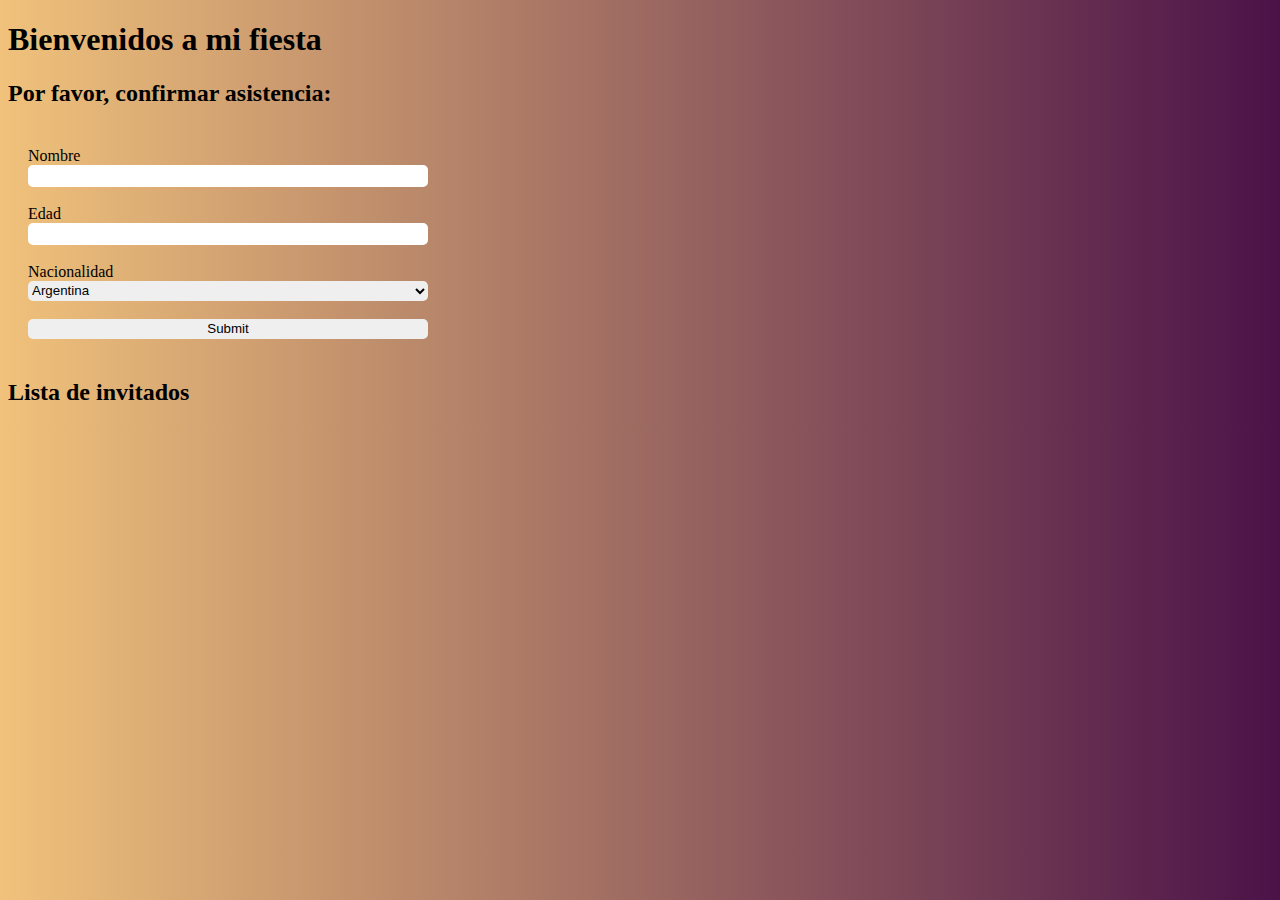
<file: Code 2/formulario.html>
<!DOCTYPE html>
<html lang="en">

<head>
  <meta charset="UTF-8">
  <meta http-equiv="X-UA-Compatible" content="IE=edge">
  <meta name="viewport" content="width=device-width, initial-scale=1.0">
  <link rel="stylesheet" type="text/css" media="screen" href="./styles.css">
  <title>Formulario</title>
</head>
<body>
  <h1>Bienvenidos a mi fiesta</h1>
  <h2>Por favor, confirmar asistencia:</h2>

  <form class="formulario">
    Nombre <input type="text" name="name" id="name">
    <br />
    Edad <input type="number" name="age" id="age">
    <br />

    Nacionalidad
    <select name="nationality" id="nationality">
      <option value="ar">Argentina</option>
      <option value="mx">Mexicana</option>
      <option value="per">Peruana</option>
      <option value="vnzl">Venezolana</option>
    </select>
    <br />
    <input type="submit">
  </form>

  <div>
    <h2 id="lista-de-inivitados">Lista de invitados</h2>

  </div>
<!--Referencia a formulario.js-->
  <script src="./formulario.js"></script>
</body>

</html>
</file>
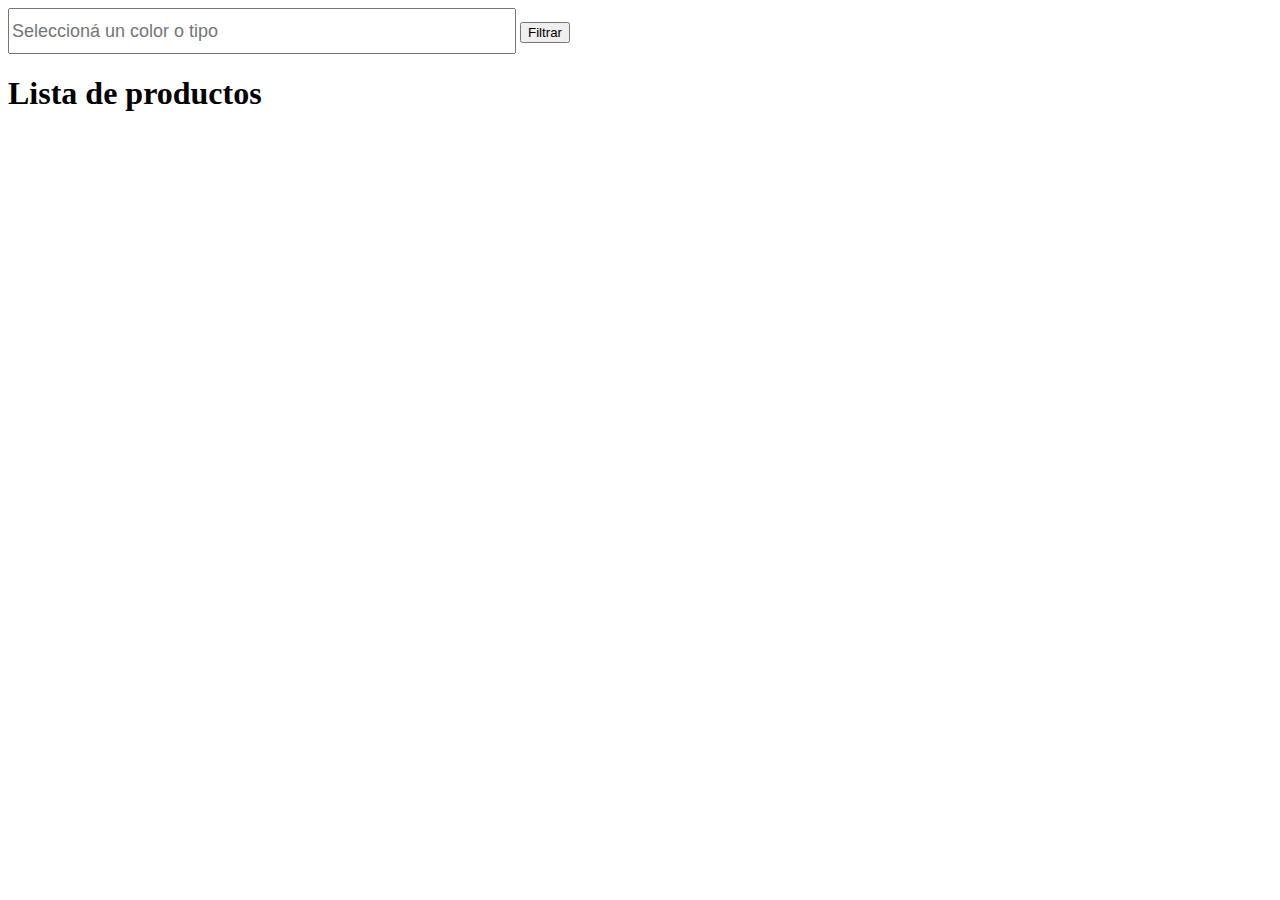
<file: Code 3/filtro.html>
<!DOCTYPE html>
<html lang="en">

<head>
  <meta charset="UTF-8">
  <meta name="viewport" content="width=device-width, initial-scale=1.0">
  <meta http-equiv="X-UA-Compatible" content="ie=edge">
  <link rel="stylesheet" href="filtro.css">
  <title>Filtros en JS</title>
</head>

<body>

  <div>
      <input type="text" placeholder="Seleccioná un color o tipo">
      <button>Filtrar</button>
      <h1>Lista de productos </h1>
      <div id="lista-de-productos">

      </div>
  </div>
  <!--Direccion a filtro.js-->
  <script src="./filtro.js"></script>
</body>

</html>
</file>
<file: Code 2/styles.css>
body {
  background: #f0c27b; /* fallback for old browsers */
  background: -webkit-linear-gradient(to right, #f0c27b, #4b1248); /* Chrome 10-25, Safari 5.1-6 */
  background: linear-gradient(to right, #f0c27b, #4b1248); /* W3C, IE 10+/ Edge, Firefox 16+, Chrome 26+, Opera 12+, Safari 7+ */
}

.formulario {
  padding: 20px;
  display: flex;
  flex-direction: column;
  width: 400px;
}

.formulario input, select {
  border: none;
  height: 20px;
  border-radius: 5px;
}

.error {
  background-color: red;
}

.elemento-lista {
  color: #4b1248;
  font-family: Verdana;
  margin: 10px 0;
  border: 5px solid #4b1248;
  border-radius: 5px;
  padding: 0 5px;
  width: 400px;
  margin: 20px
}

.elemento-lista input {
  border: none;
  background: none;
  color: #4b1248;
  font-family: Verdana;
  margin: 10px 0;
  font-size: 16px;
}
</file>
<file: Code 3/filtro.css>
input {
  width: 500px;
  height: 40px;
  font-size: 18px;
}

#lista-de-productos {
  display: flex
}

.producto {
  width: 200px;
  height: 200px;
  margin: 10px;
  border: 2px solid black;
  display: flex;
  flex-direction: column;
  align-items: center;
}

.producto img {
  width: 70%;
  height: auto
}
</file>
